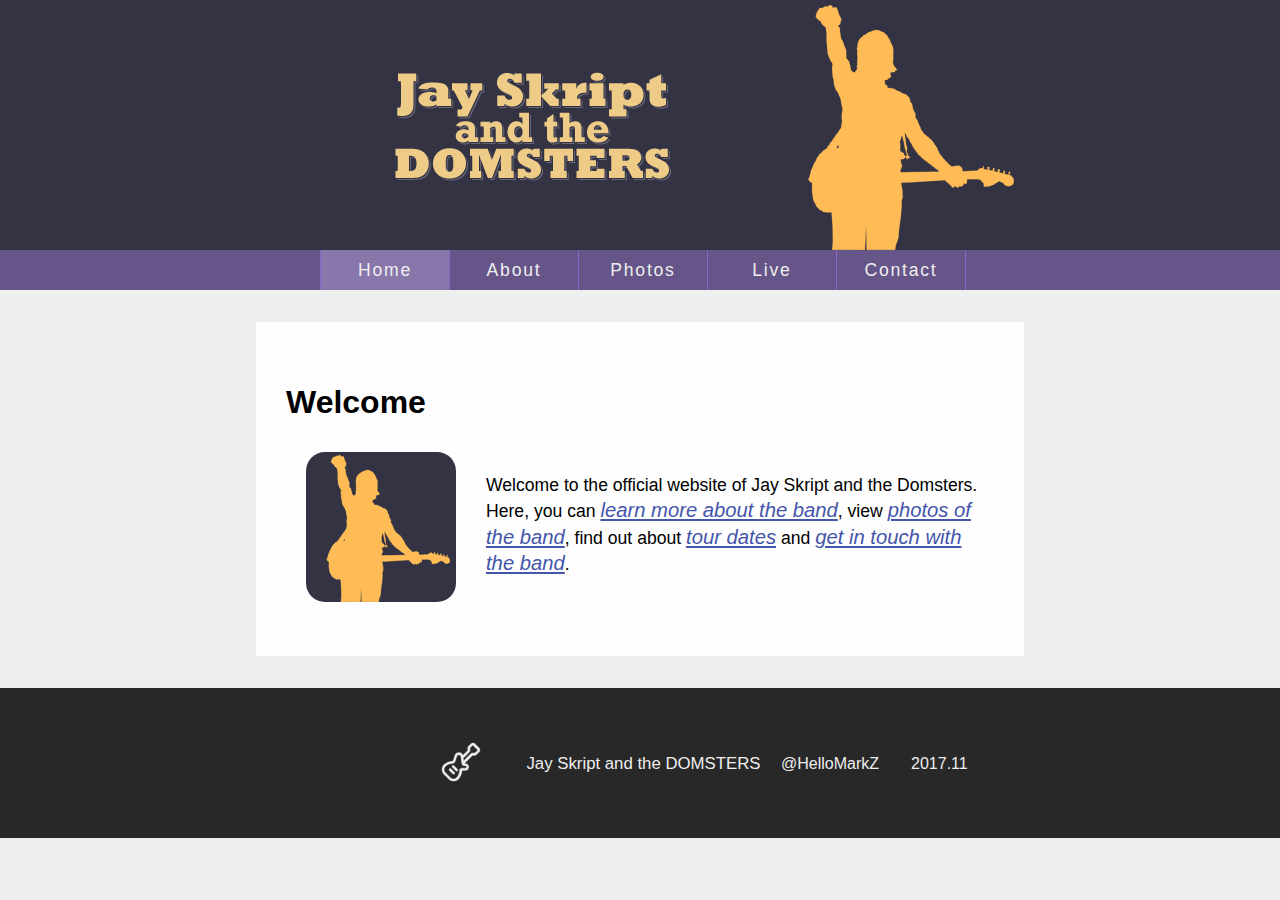
<file: index.html>
<!DOCTYPE html>
<html lang="en">
<head>
	<meta charset="UTF-8">
	<title>Document</title>
	<link rel="stylesheet" type="text/css" href="styles/main.css" />
</head>
<body>
	<header>
		<div id="logo"><img src="images/logo.gif" alt="Jay Skript and the DOMSTERS"></div>
		<nav>
			<ul>
				<li><a href="index.html">Home</a></li>
				<li><a href="about.html">About</a></li>
				<li><a href="photos.html">Photos</a></li>
				<li><a href="live.html">Live</a></li>
				<li><a href="contact.html">Contact</a></li>
			</ul>
		</nav>
	</header>
	<article>
		<h1>Welcome</h1>
		<p id="intro">Welcome to the official website of Jay Skript and the Domsters. Here, you can <a href="about.html">learn more about the band</a>, view <a href="photos.html">photos of the band</a>, find out about <a href="live.html">tour dates</a> and <a href="contact.html">get in touch with the band</a>.</p>
	</article>
	<footer>
		<div id="footerblock">
			<img src="images/icon.png" alt="Icon" id="icon">
			<div id="footertext">
				<h2>Jay Skript and the DOMSTERS</h2>
				<span>@HelloMarkZ</span><span>2017.11</span>
			</div>
		</div>
	</footer>
	<script type="text/javascript" src="scripts/global.js"></script>
</body>
</html>
</file>
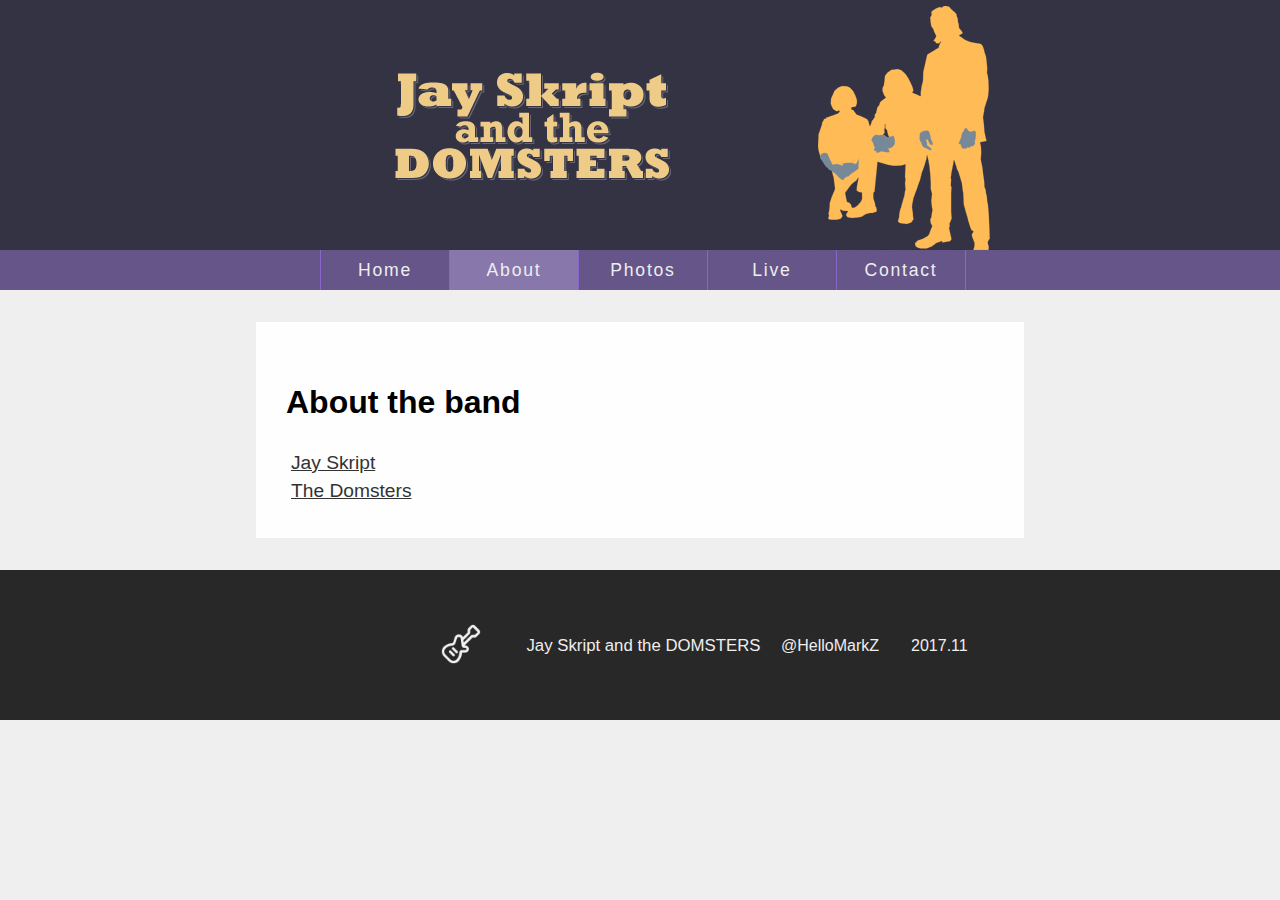
<file: about.html>
<!DOCTYPE html>
<html lang="en">
<head>
	<meta charset="UTF-8">
	<title>Document</title>
	<link rel="stylesheet" type="text/css" href="styles/main.css" />
</head>
<body>
	<header>
		<div id="logo"><img src="images/logo.gif" alt="Jay Skript and the DOMSTERS"></div>
		<nav>
			<ul>
				<li><a href="index.html">Home</a></li>
				<li><a href="about.html">About</a></li>
				<li><a href="photos.html">Photos</a></li>
				<li><a href="live.html">Live</a></li>
				<li><a href="contact.html">Contact</a></li>
			</ul>
		</nav>
	</header>
	<article>
		<h1>About the band</h1>
	    <nav>
	      <ul>
	        <li><a href="#jay">Jay Skript</a></li>
	        <li><a href="#domsters">The Domsters</a></li>
	      </ul>
	    </nav>
	    <section id="jay">
	        <h2>Jay Skript</h2>
	        <p>Jay Skript is going to rock your world!</p>
	        <p>Together with his compatriots The Domsters,
	        Jay is set for world domination. Just you wait and see.</p>
	        <p>Jay Skript has been on the scene since the mid nineties.
		    His talent hasn't always been recognized or fully appreciated.
		    In the early days, he was often unfavorably compared to bigger,
		    similarly-named artists. That's all in the past now.</p>
	    </section>
	    <section id="domsters">
	        <h2>The Domsters</h2>
	        <p>The Domsters have been around, in one form or another,
		    for almost as long. It's only in the past few years that The Domsters
		    have settled down to their current, stable line-up.
		    Now they're a rock-solid bunch: methodical and dependable.</p>
	    </section>
		</article>
	<footer>
		<div id="footerblock">
			<img src="images/icon.png" alt="Icon" id="icon">
			<div id="footertext">
				<h2>Jay Skript and the DOMSTERS</h2>
				<span>@HelloMarkZ</span><span>2017.11</span>
			</div>
		</div>
	</footer>
	<script type="text/javascript" src="scripts/global.js"></script>
</body>
</html>
</file>
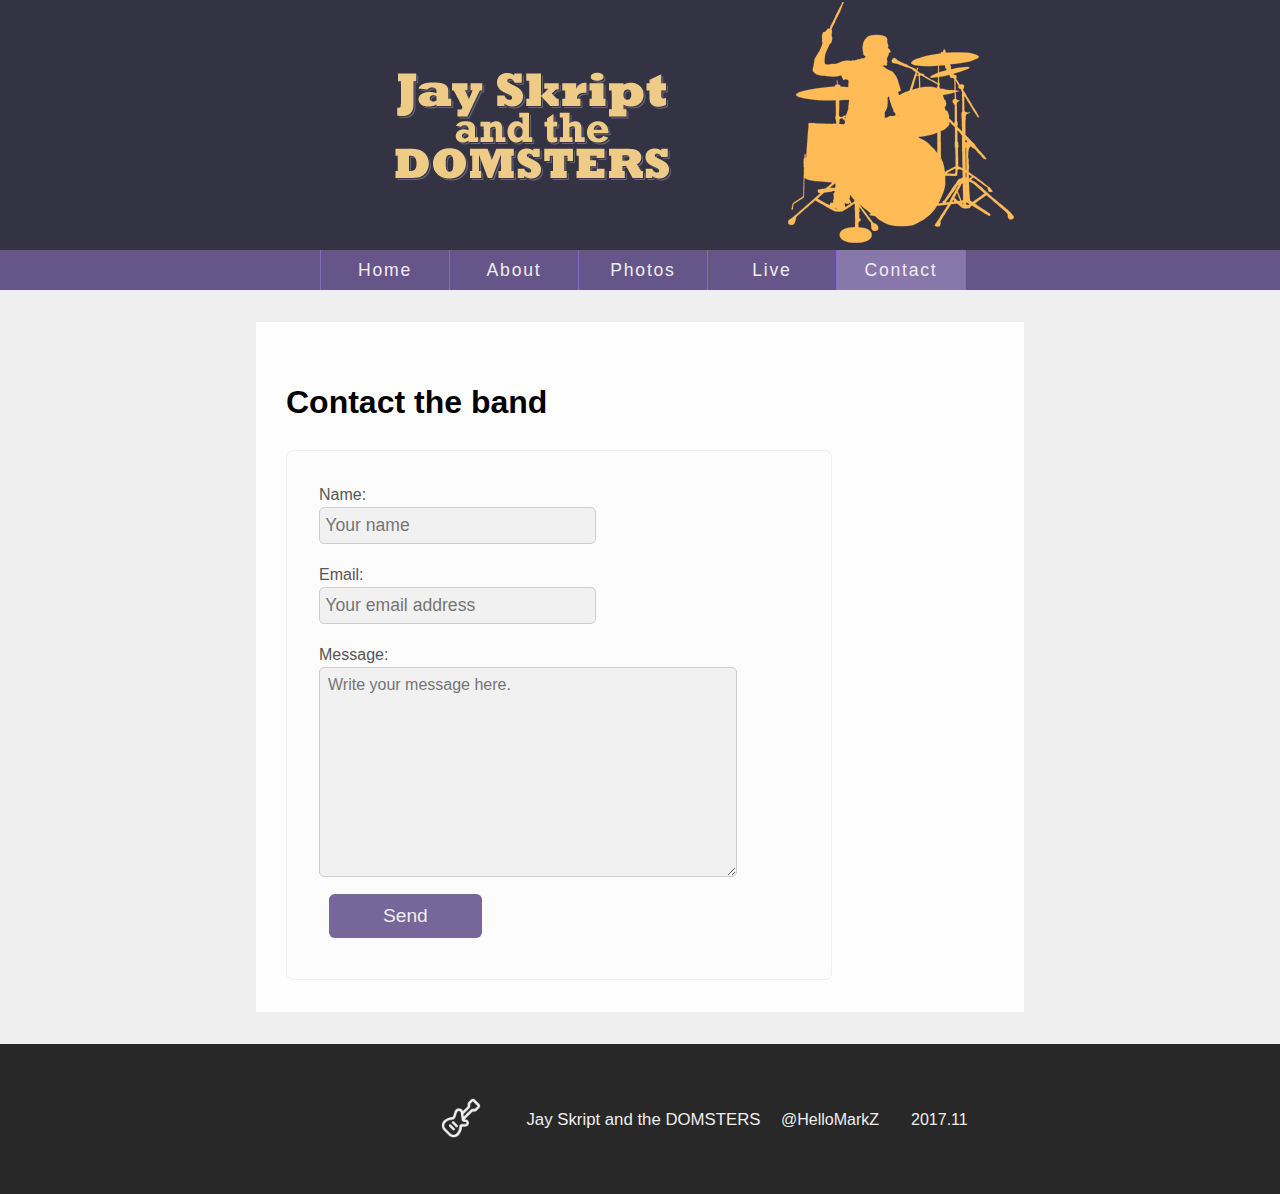
<file: contact.html>
<!DOCTYPE html>
<html lang="en">
<head>
	<meta charset="UTF-8">
	<title>Document</title>
	<link rel="stylesheet" type="text/css" href="styles/main.css" />
</head>
<body>
	<header>
		<div id="logo"><img src="images/logo.gif" alt="Jay Skript and the DOMSTERS"></div>
		<nav>
			<ul>
				<li><a href="index.html">Home</a></li>
				<li><a href="about.html">About</a></li>
				<li><a href="photos.html">Photos</a></li>
				<li><a href="live.html">Live</a></li>
				<li><a href="contact.html">Contact</a></li>
			</ul>
		</nav>
	</header>
	<article>
		<h1>Contact the band</h1>
		<form method="post" action="submit.html">
			<fieldset>
				<p>
					<label for="name">Name:</label>
					<input type="text" id="name" name="name" placeholder="Your name" required="required" />
				</p>
				<p>
					<label for="email">Email:</label>
					<input type="email" id="email" name="email" placeholder="Your email address" required="required" />
				</p>
				<p>
					<label for="message">Message:</label>
					<textarea cols="45" rows="7" id="message" name="message" required="required" placeholder="Write your message here."></textarea>
				</p>
				<input type="submit" value="Send" />
			</fieldset>
		</form>
	</article>
	<footer>
		<div id="footerblock">
			<img src="images/icon.png" alt="Icon" id="icon">
			<div id="footertext">
				<h2>Jay Skript and the DOMSTERS</h2>
				<span>@HelloMarkZ</span><span>2017.11</span>
			</div>
		</div>
	</footer>
	<script type="text/javascript" src="scripts/global.js"></script>
</body>
</html>
</file>
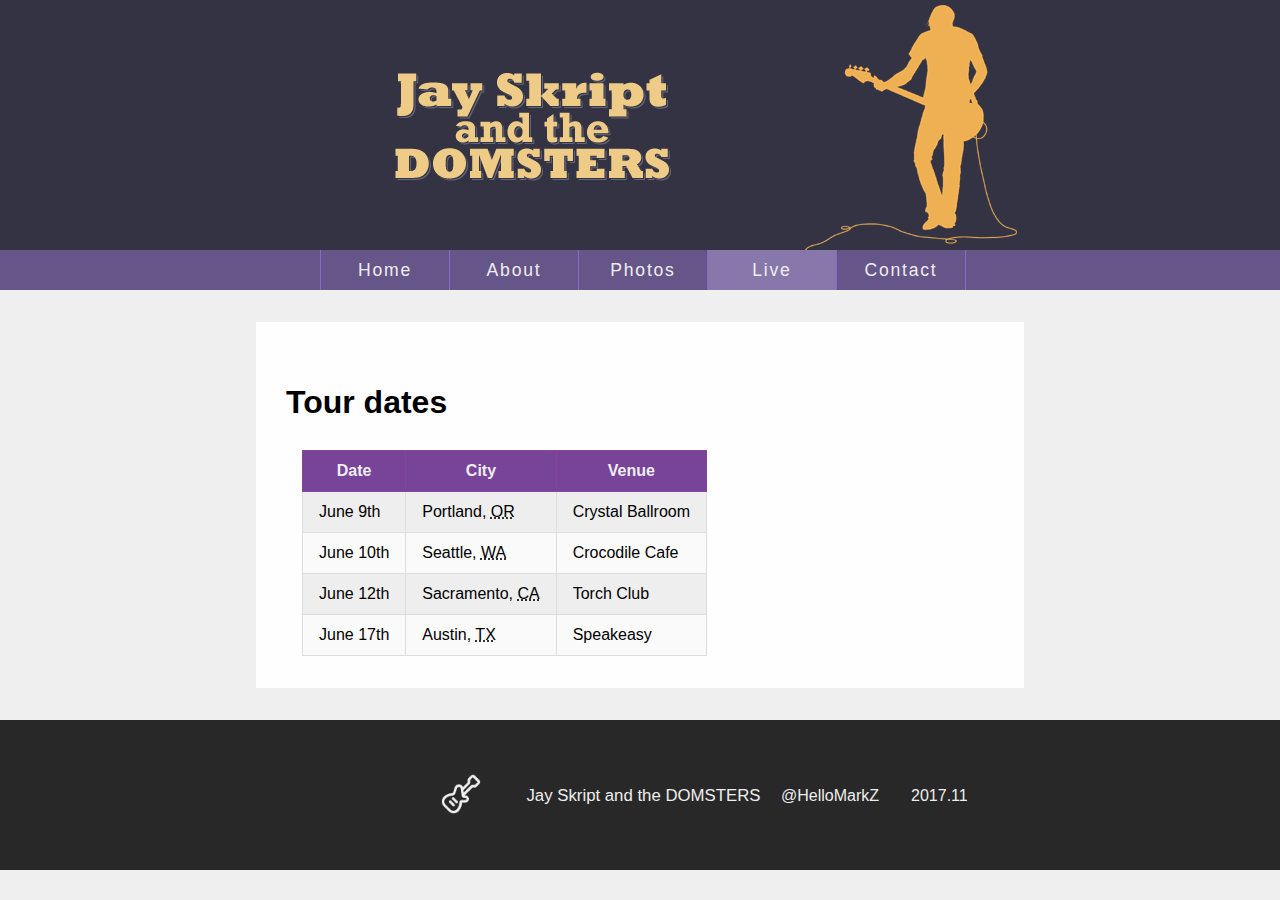
<file: live.html>
<!DOCTYPE html>
<html lang="en">
<head>
	<meta charset="UTF-8">
	<title>Document</title>
	<link rel="stylesheet" type="text/css" href="styles/main.css" />
</head>
<body>
	<header>
		<div id="logo"><img src="images/logo.gif" alt="Jay Skript and the DOMSTERS"></div>
		<nav>
			<ul>
				<li><a href="index.html">Home</a></li>
				<li><a href="about.html">About</a></li>
				<li><a href="photos.html">Photos</a></li>
				<li><a href="live.html">Live</a></li>
				<li><a href="contact.html">Contact</a></li>
			</ul>
		</nav>
	</header>
	<article>
		<h1>Tour dates</h1>
	    <table summary="when and where you can see the band">
			<thead>
				<tr>
					<th>Date</th>
					<th>City</th>
					<th>Venue</th>
				</tr>
			</thead>
			<tbody>
				<tr>
					<td>June 9th</td>
					<td>Portland, <abbr title="Oregon">OR</abbr></td>
					<td>Crystal Ballroom</td>
				</tr>
				<tr>
					<td>June 10th</td>
					<td>Seattle, <abbr title="Washington">WA</abbr></td>
					<td>Crocodile Cafe</td>
				</tr>
				<tr>
					<td>June 12th</td>
					<td>Sacramento, <abbr title="California">CA</abbr></td>
					<td>Torch Club</td>
				</tr>
				<tr>
					<td>June 17th</td>
					<td>Austin, <abbr title="Texas">TX</abbr></td>
					<td>Speakeasy</td>
				</tr>
			</tbody>
	    </table>
	</article>
	<footer>
		<div id="footerblock">
			<img src="images/icon.png" alt="Icon" id="icon">
			<div id="footertext">
				<h2>Jay Skript and the DOMSTERS</h2>
				<span>@HelloMarkZ</span><span>2017.11</span>
			</div>
		</div>
	</footer>
	<script type="text/javascript" src="scripts/global.js"></script>
</body>
</html>
</file>
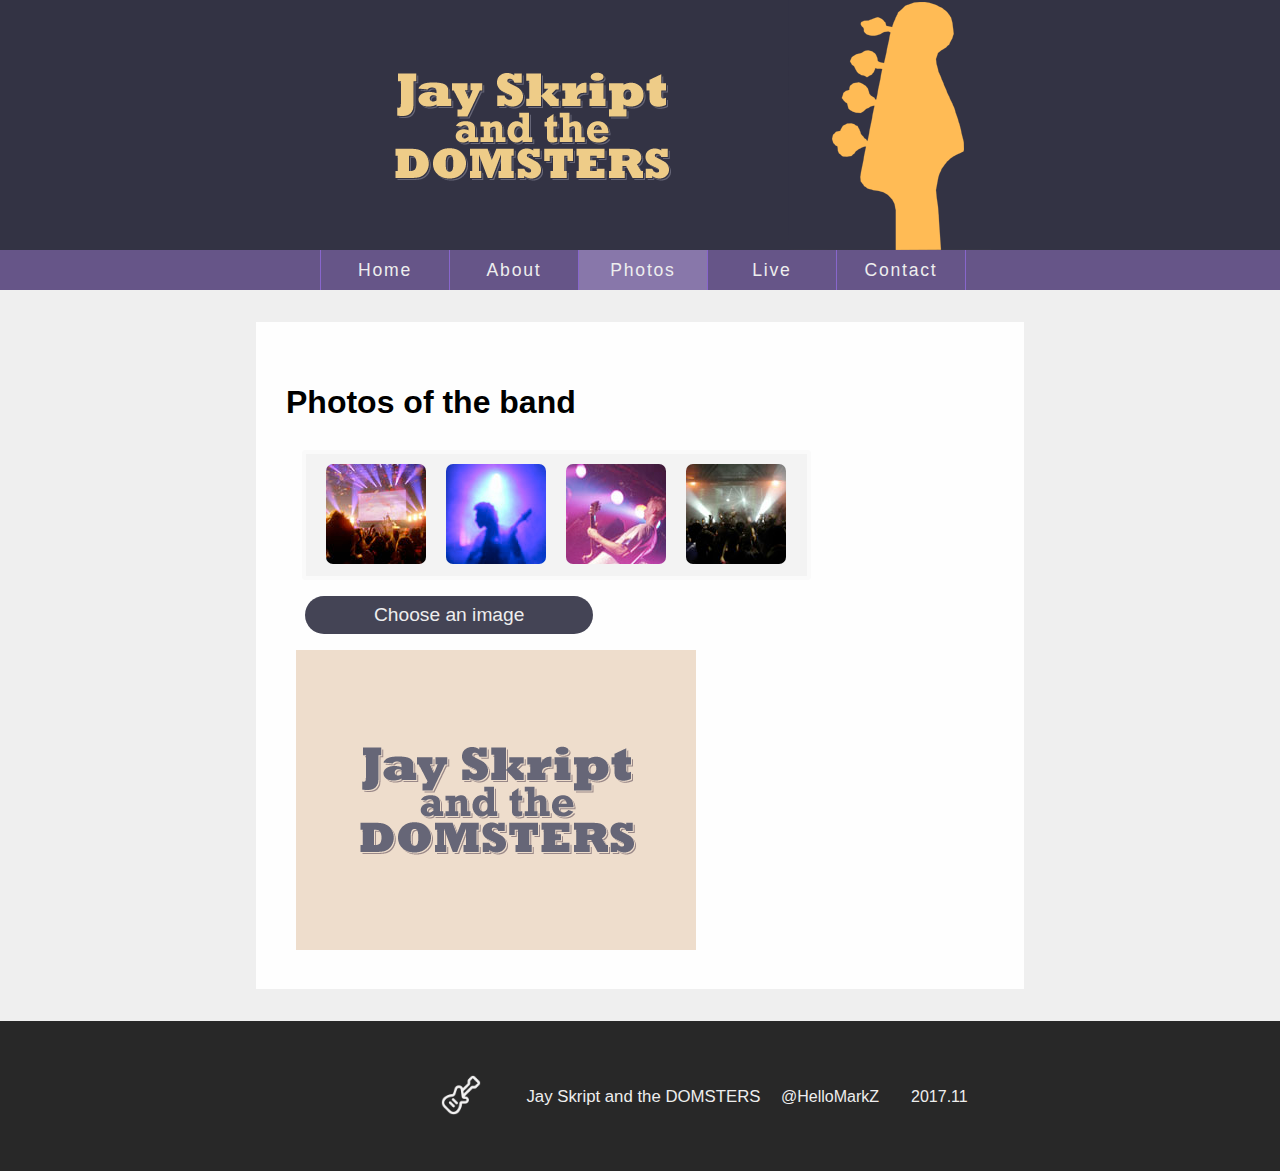
<file: photos.html>
<!DOCTYPE html>
<html lang="en">
<head>
	<meta charset="UTF-8">
	<title>Document</title>
	<link rel="stylesheet" type="text/css" href="styles/main.css" />
</head>
<body>
	<header>
		<div id="logo"><img src="images/logo.gif" alt="Jay Skript and the DOMSTERS"></div>
		<nav>
			<ul>
				<li><a href="index.html">Home</a></li>
				<li><a href="about.html">About</a></li>
				<li><a href="photos.html">Photos</a></li>
				<li><a href="live.html">Live</a></li>
				<li><a href="contact.html">Contact</a></li>
			</ul>
		</nav>
	</header>
	<article>
		<h1>Photos of the band</h1>
	    <ul id="imagegallery">
	        <li>
	            <a href="images/photos/concert.jpg" title="The crowd goes wild">
	                <img src="images/photos/thumbnail_concert.jpg" alt="the band in concert" />
	            </a>
	        </li>
	        <li>
	           <a href="images/photos/bassist.jpg" title="An atmospheric moment">
	               <img src="images/photos/thumbnail_bassist.jpg" alt="the bassist" />
	           </a>
	        </li>
	        <li>
	           <a href="images/photos/guitarist.jpg" title="Rocking out">
	               <img src="images/photos/thumbnail_guitarist.jpg" alt="the guitarist" />
	           </a>
	        </li>
	        <li>
	           <a href="images/photos/crowd.jpg" title="Encore! Encore!">
	               <img src="images/photos/thumbnail_crowd.jpg" alt="the audience" />
	           </a>
	        </li>
	    </ul>
	</article>
	<footer>
		<div id="footerblock">
			<img src="images/icon.png" alt="Icon" id="icon">
			<div id="footertext">
				<h2>Jay Skript and the DOMSTERS</h2>
				<span>@HelloMarkZ</span><span>2017.11</span>
			</div>
		</div>
	</footer>
	<script type="text/javascript" src="scripts/global.js"></script>
</body>
</html>
</file>
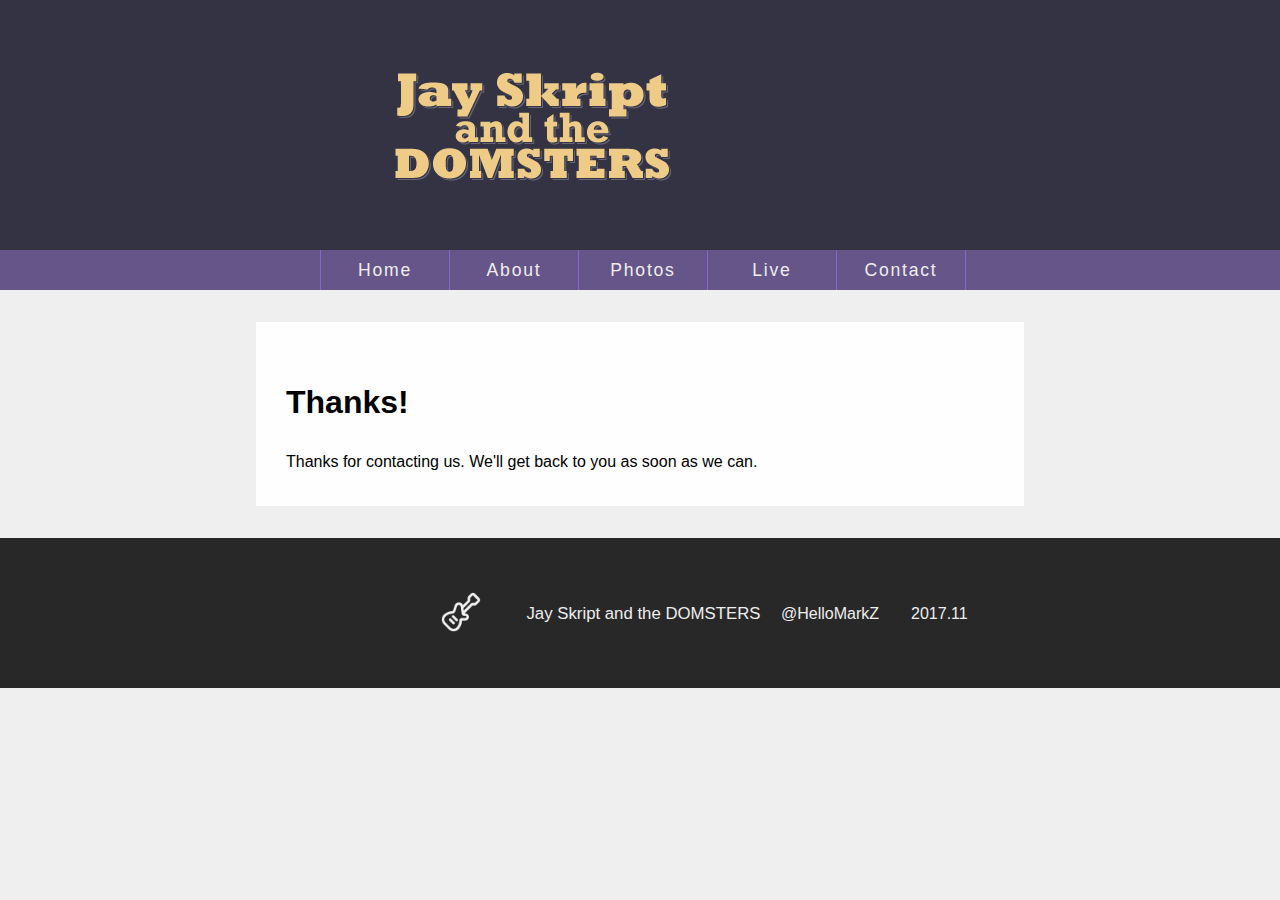
<file: submit.html>
<!DOCTYPE html>
<html lang="en">
<head>
	<meta charset="UTF-8">
	<title>Document</title>
	<link rel="stylesheet" type="text/css" href="styles/main.css" />
</head>
<body>
	<header>
		<div id="logo"><img src="images/logo.gif" alt="Jay Skript and the DOMSTERS"></div>
		<nav>
			<ul>
				<li><a href="index.html">Home</a></li>
				<li><a href="about.html">About</a></li>
				<li><a href="photos.html">Photos</a></li>
				<li><a href="live.html">Live</a></li>
				<li><a href="contact.html">Contact</a></li>
			</ul>
		</nav>
	</header>
	<article>
		<h1>Thanks!</h1>
        <p>Thanks for contacting us. We'll get back to you as soon as we can.</p>
	</article>
	<footer>
		<div id="footerblock">
			<img src="images/icon.png" alt="Icon" id="icon">
			<div id="footertext">
				<h2>Jay Skript and the DOMSTERS</h2>
				<span>@HelloMarkZ</span><span>2017.11</span>
			</div>
		</div>
	</footer>
	<script type="text/javascript" src="scripts/global.js"></script>
</body>
</html>
</file>
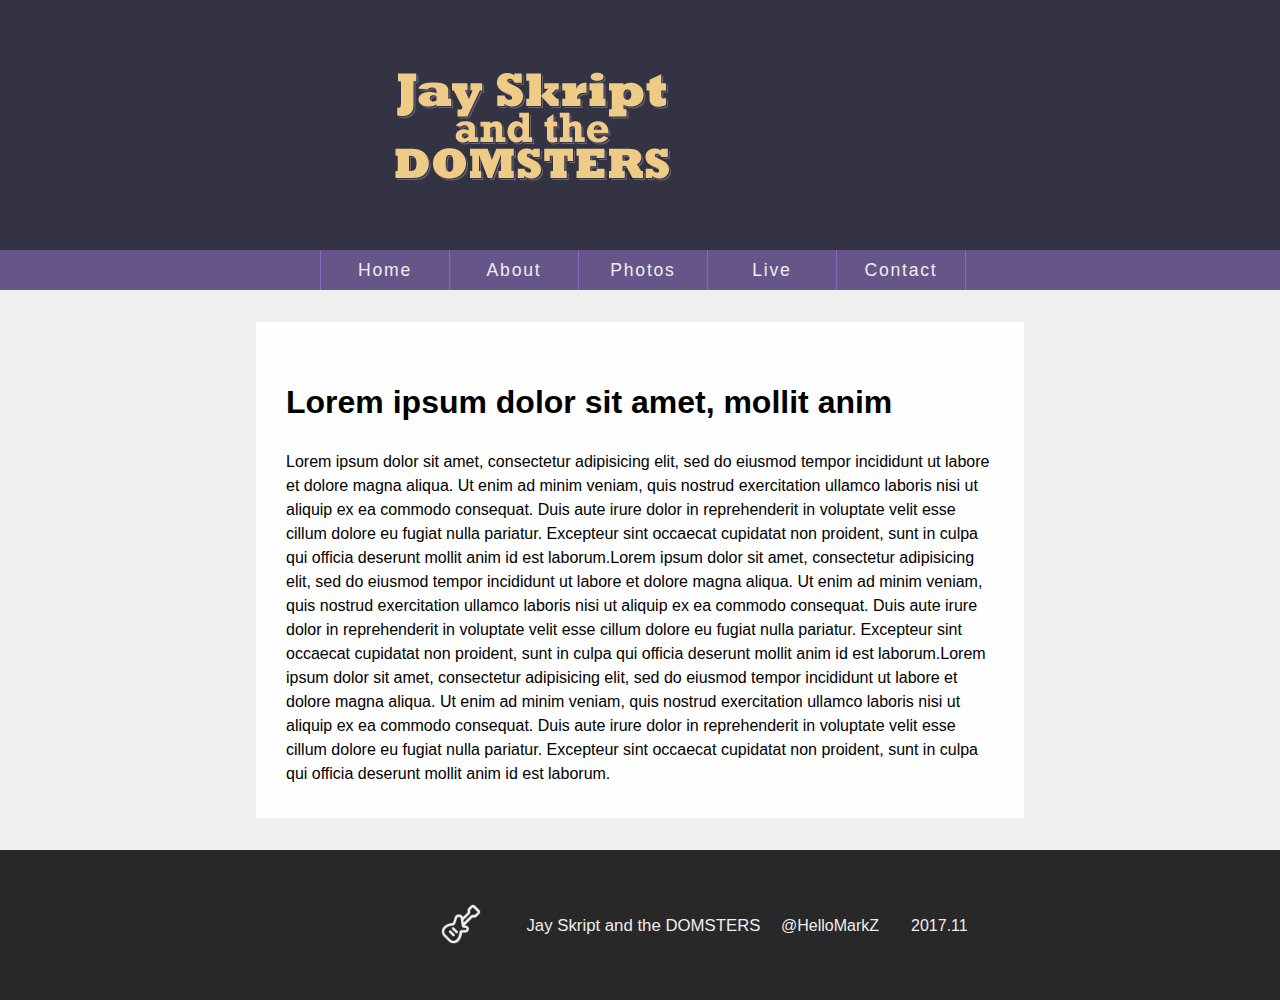
<file: template.html>
<!DOCTYPE html>
<html lang="en">
<head>
	<meta charset="UTF-8">
	<title>Document</title>
	<link rel="stylesheet" type="text/css" href="styles/main.css" />
</head>
<body>
	<header>
		<div id="logo"><img src="images/logo.gif" alt="Jay Skript and the DOMSTERS"></div>
		<nav>
			<ul>
				<li><a href="index.html">Home</a></li>
				<li><a href="about.html">About</a></li>
				<li><a href="photos.html">Photos</a></li>
				<li><a href="live.html">Live</a></li>
				<li><a href="contact.html">Contact</a></li>
			</ul>
		</nav>
	</header>
	<article>
		<h1>Lorem ipsum dolor sit amet, mollit anim</h1>
		<p>Lorem ipsum dolor sit amet, consectetur adipisicing elit, sed do eiusmod
		tempor incididunt ut labore et dolore magna aliqua. Ut enim ad minim veniam,
		quis nostrud exercitation ullamco laboris nisi ut aliquip ex ea commodo
		consequat. Duis aute irure dolor in reprehenderit in voluptate velit esse
		cillum dolore eu fugiat nulla pariatur. Excepteur sint occaecat cupidatat non
		proident, sunt in culpa qui officia deserunt mollit anim id est laborum.Lorem ipsum dolor sit amet, consectetur adipisicing elit, sed do eiusmod
		tempor incididunt ut labore et dolore magna aliqua. Ut enim ad minim veniam,
		quis nostrud exercitation ullamco laboris nisi ut aliquip ex ea commodo
		consequat. Duis aute irure dolor in reprehenderit in voluptate velit esse
		cillum dolore eu fugiat nulla pariatur. Excepteur sint occaecat cupidatat non
		proident, sunt in culpa qui officia deserunt mollit anim id est laborum.Lorem ipsum dolor sit amet, consectetur adipisicing elit, sed do eiusmod
		tempor incididunt ut labore et dolore magna aliqua. Ut enim ad minim veniam,
		quis nostrud exercitation ullamco laboris nisi ut aliquip ex ea commodo
		consequat. Duis aute irure dolor in reprehenderit in voluptate velit esse
		cillum dolore eu fugiat nulla pariatur. Excepteur sint occaecat cupidatat non
		proident, sunt in culpa qui officia deserunt mollit anim id est laborum.</p>
	</article>
	<footer>
		<div id="footerblock">
			<img src="images/icon.png" alt="Icon" id="icon">
			<div id="footertext">
				<h2>Jay Skript and the DOMSTERS</h2>
				<span>@HelloMarkZ</span><span>2017.11</span>
			</div>
		</div>
	</footer>
	<script type="text/javascript" src="scripts/global.js"></script>
</body>
</html>
</file>
<file: styles/main.css>
* {
	margin: 0;
	padding: 0;
}

body {
	font-family: Helvetica, sans-serif;
	line-height: 1.5;
	background-color: #efefef;
}

article {
	width: 708px;
	margin: 2em auto 2em;
	padding: 2em 30px;
	background-color: #fefefe;
}

h1 {
	font-size: 2em;
	line-height: 1;
	margin: 1em 0;
}

header {
	background-color: #334;
}

#logo {
	/*background-image: url("../images/guitarist.gif");*/
	background-repeat: no-repeat;
	background-position: right bottom;
	background-color: #333344;
	/*text-align: center;*/
	height: 250px;
	width: 768px;
	margin: 0 auto;
}

#logo img {		
	margin-left: 100px;
}

#home #logo {
	background-image: url("../images/guitarist.gif");
}
#about #logo {
	background-image: url("../images/lineup.gif");
}
#photos #logo {
	background-image: url("../images/basshead.gif");
}
#live #logo {
	background-image: url("../images/bassist.gif");
}
#contact #logo {
	background-image: url("../images/drummer.gif");
}

header nav {
	width: 100%;
	min-width: 768px;
	height: 40px;
	background-color: #658;
}

header nav li:first-child {
	margin: 0 0 0 25%;
	border-left: solid 1px #86c;
}

header nav li {
	list-style: none;
	float: left;
	height: 40px;
	width: 10%;
	max-width: 200px;
	line-height: 40px;
	text-align: center;
	border-right: solid 1px #86c;
}

header nav a {
	/*text-align: center;*/
	display: block;
	color: #eee;
	font-size: 1.1em;
	text-decoration: none;
	letter-spacing: .1em;
}

header nav a:hover {
	background-color: #87b;
}w

header nav a:active {
	background-color: #87b;	
}

header nav a.here {
	background-color: #87a;
}

footer {
	width: 100%;
	height: 150px;
	background-color: #282828;
	position: relative;
}

#icon {
	width: 40px;
	/*position: absolute;*/
	/*top: 9px;*/
	/*left: 100px;*/
	/*border: solid 1px #aaa;*/
	/*border-radius: 45px;*/
	padding: 25px;
	margin: 4px 0 4px 2em;
}

#footerblock {
	width: 40em;
	height: 100px;
	background-color: #282828;
	position: absolute;
	left: 30%;
	top: 25px;
}

#footertext {
	/*position: absolute;*/
	/*top: 30px;*/
	/*left: 35%;*/
	/*float: left;*/
	display: inline;
	height: 100px;
	background-color: #282828;
	color: #eee;
	line-height: 2;
	width: 200px;
	margin: 0 1em;
	line-height: 100px;
	vertical-align: text-bottom;
}

#footertext h2 {
	display: inline;
	font: normal 1.05em Arial;
	margin-top: 10%; 
}
#footertext span {
	margin: 0 1em;
}

/* home */

#home article {
	position: relative;
	height: 270px;
}

#intro {
	position: absolute;
	top: 150px;
	left: 230px;
	right: 30px;
	font-size: 1.1em;
}

#intro a {
	color: #4455aa;
	font: italic 1.15em Helvetica, sans-serif;
}

#slideshow {
	width: 150px;
	height: 150px;
	position: absolute;
	top: 130px;
	left: 50px;
	overflow: hidden;
	border-radius: 19px;
}
#preview {
	position: absolute;
}

/* about */

#about article nav li {
	list-style: none;
	/*border-left: solid 4px #558; */
	padding: 2px 5px;
}

#about article nav li a:link, #about article nav li a:active, #about article nav li a:visited {
	text-decoration: underline;
	color: #333;
	font: normal 1.2em Helvetica, sans-serif;
}

#about article nav li a:hover {
	color: #111;
	font-weight: bold;
}

#about article h2 {
	/*margin: 1em 0;*/
	background-color: #F0F1F4;
	padding: .3em;
	color: #333;
}

#about article section {
	border: solid 2px #eee;
	/*padding: 1em;*/
	margin: 1em 0;
}

#about article section p {
	margin: 1em .5em;
	text-indent: 2em;
}

/* photos */

#photos #imagegallery {
	background-color: #f3f3f3;
	width: 481px;
	padding: 10px 10px 5px;
	word-spacing: -5px;
	border: solid 4px #fafafa;
	border-radius: 3px;
	margin: 1em;
}

#photos #description {
	display: block;
	margin: .3em 1em .8em;
	height: 2em;
	background-color: #445;
	color: #eee;
	width: 15em;
	text-align: center;
	border-radius: 1em;
	font: lighter 1.2em/2em Helvetica;
}

#photos #placeholder {
	margin: 0 10px;
}

#photos #imagegallery li {
	display: inline-block;
	margin: 0 10px;
	/*border-radius: 5px;*/
}
 
#photos #imagegallery img {
	border-radius: 7px;
}

/* live */

#live table {
	border-collapse: collapse;
	margin: 0 1em;
}

#live table td, #live table th {
	border: solid 1px #ddd;
	padding: .5em 1em;
}

#live table tr {
	background-color: #fafafa;
}

#live table th {
	background-color: #749;
	border: solid 1px #849;
	color: #eee;
}

#live table tr.odd {
	background-color: #eee;
}

/* contact */

#contact fieldset {
	border: solid 1px #eee;
	background-color: #fcfcfc;
	width: 30em;
	padding: 2em;
	border-radius: 7px;
	color: #333;
}

#contact label {
	display: block;
	font: 1em/1.5 Helvetica, sans-serif;
	color: #555;
}

#contact input {
	background-color: #f1f1f1;
	border: solid 1px #ccc;
	/*outline: solid 1px #ccc;*/
	/*border: none;*/
	border-radius: 0.3em;
	padding: .3em;
	font-size: 1.1em;
	line-height: 1.4em;
	width: 15em;
	height: 1.4em;
}
#contact input:focus {
	border: solid 1px #3297D4;
	/*outline: solid 1px #3297d4;*/
	/*border: none;*/
	outline: none;
	padding: .3em;
	font-size: 1.1em;
	line-height: 1.4em;
	width: 15em;
	height: 1.4em;
	background-color: #fefefe;
}
#contact form p {
	min-height: 5em;
}
#contact form textarea {
	width: 25em;
	height: 12em;
	font-size: 1em;
	font-family: Arial, Helvetica, sans-serif;
	padding: .5em;
	border-radius: 5px;
	border: solid 1px #ccc;
	background-color: #f1f1f1;
}
#contact form textarea:focus {
	background-color: #fefefe;
	outline: none;
	border: solid 1px #3297D4;
}
#contact form input[type="submit"] {
	height: 2.3em;
	margin: .5em;
	width: 8em;
	border: none;
	background-color: #769;
	color: #eee;
	font: 1.2em/2.3em Arial, sans-serif;
	padding: 0;
	cursor: pointer;
}

#contact form input[type="submit"]:hover, #contact form input[type="submit"]:active {
	background-color: #548;
}
</file>
